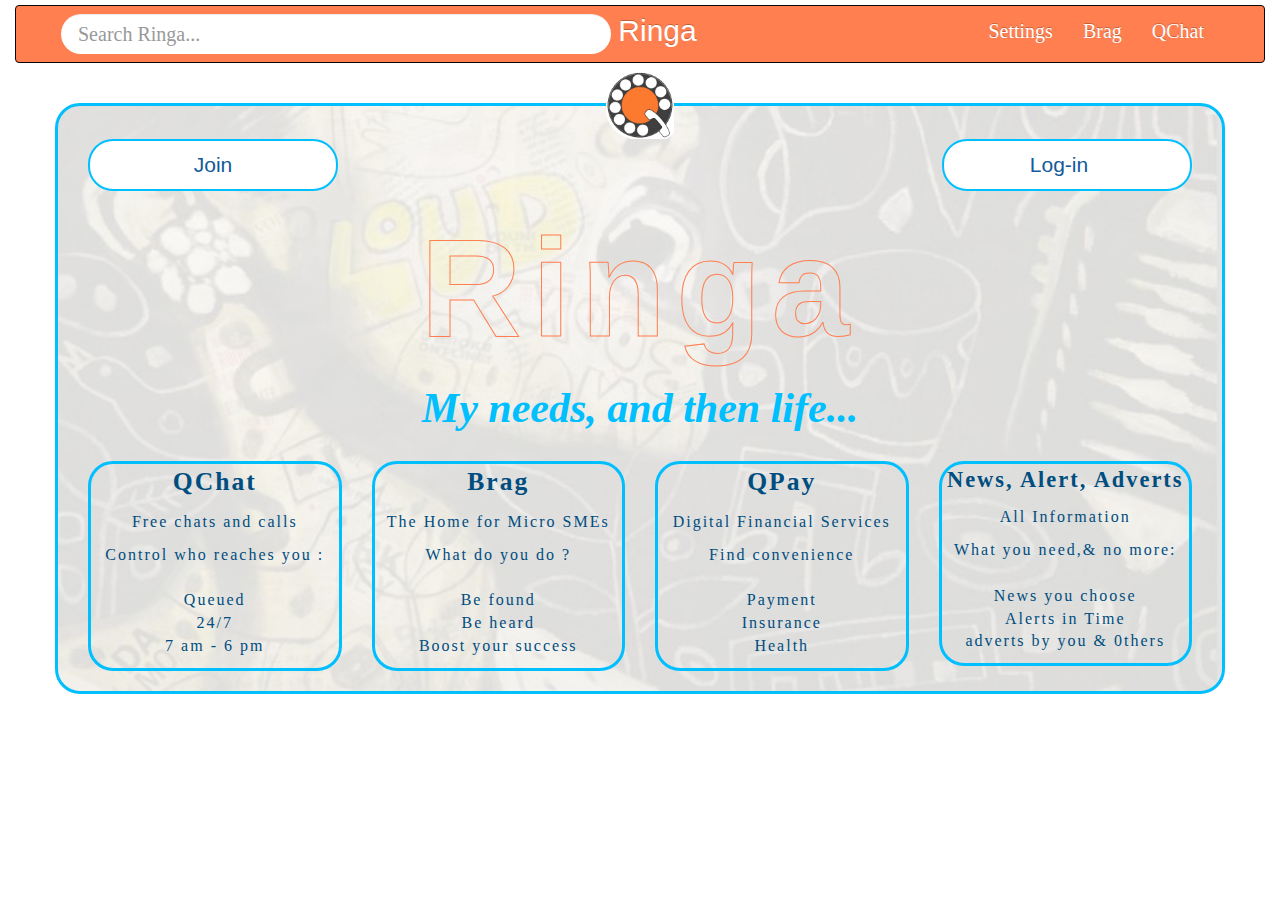
<file: index.html>
<!DOCTYPE html>
<html lang="en" ng-app="confusionApp">

<head>
    <meta charset="utf-8">
    <meta http-equiv="X-UA-Compatible" content="IE=edge">
    <meta name="viewport" content="width=device-width, initial-scale=1">
    <!-- The above 3 meta tags *must* come first in the head; any other head 
         content must come *after* these tags -->
    <link rel="shortcut icon" href="images/ring1.jpg" />
    <title>Ringa</title>    
        <!-- Bootstrap -->
<link rel="stylesheet" href="styles/main-69591029da.css"/>

    <!-- HTML5 shim and Respond.js for IE8 support of HTML5 elements and media queries -->
    <!-- WARNING: Respond.js doesn't work if you view the page via file:// -->
    <!--[if lt IE 9]>
      <script src="https://oss.maxcdn.com/html5shiv/3.7.2/html5shiv.min.js"></script>
      <script src="https://oss.maxcdn.com/respond/1.4.2/respond.min.js"></script>
    <![endif]-->
</head>

<body>

   
   

   <div class="">
        <div ui-view="header"></div>     
   </div>

   <div class="row ">
     <div class="col-sm-4">    
      <div ui-view="footer"></div>
      </div> 

      <div class="col-sm-2">    
      <div ui-view=""></div>
      </div> 

     <div class="col-sm-4 col-o">      
     <div ui-view="content"></div>  
   </div> 
   </div>

  
    
    


<script src="scripts/main-90bab7678f.js"></script>

</body>

</html>
</file>
